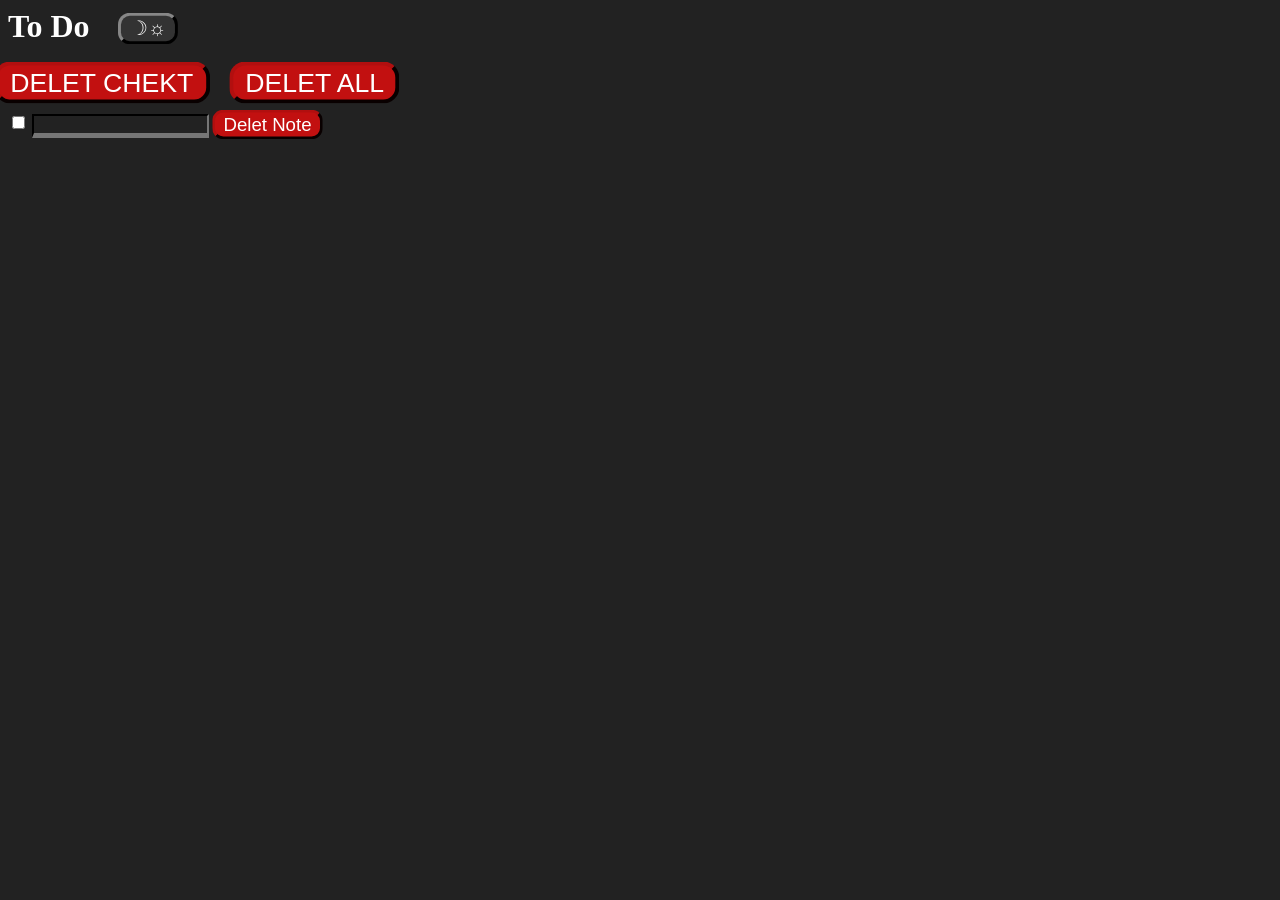
<file: Index.html>
<link id="theme" rel="stylesheet" href="style.css"> 


<h1>
    <text id="h1"> To Do</text><!--headline-->
    <input type="button" name="dark" value="☽☼" id="b1"><!--button dark-->
</h1>
<h2>
    <input type="button" name="del_checkt" value="DELET CHEKT" id="b2"><!--button del checkt-->
    <input type="button" name="delet_all" value="DELET ALL" id="b3"><!--button del all-->
</h2>

<body>
   <input type="checkbox" name="note_chek" id="p1"><!--check box-->
   <input type="text" name="note_text" id="p2"><!--text int-->
   <input type="button" name="note_del" value="Delet Note" id="b4"><!--button del note-->
   <script src="script.js"></script>
</body>
</file>
<file: style.css>
body {
/*seite*/
    background-color: #222222;
}

#h1  {
    /*headline*/
    color: #ffffff;
}

#b1 {
    /*button dark mode*/
    color: ffffff;
    background-color: #333333;
    border-block-color: #333333;
    border-inline-color: #333333;
    scale: 1.5;
    position: relative;
    bottom: 4px; 
    left: 30px; 
    border-radius: 8px;
}

#b2{
    /*button del chekt*/
    color: ffffff;
    background-color: #c21010;
    border-block-color: #5e0808;
    border-inline-color: #5e0808;
    scale: 2;
    position: relative;
    bottom: 0px; 
    left: 40px;
    border-radius: 8px;
}

#b3 {
     /*button del all*/
    color: ffffff;
    background-color: #c21010;
    border-block-color: #5e0808;
    border-inline-color: #5e0808;
    scale: 2;
    position: relative;
    bottom: 0px; 
    left: 150px;
    border-radius: 8px;
}

#b4 {
     /*button del note*/
    color: ffffff;
    background-color: #c21010;
    border-block-color: #5e0808;
    border-inline-color: #5e0808;
    scale: 1.4;
    position: relative;
    bottom: 0px;
    left: 15;
    border-radius: 8px;
}

#p1 {
     /*check box*/

}

#p2 {
     /*text in*/
    background-color: #222222;
    border-top-color: #222222;
    border-left-color: #222222;
    border-right-color: #222222;
    border-bottom-width: 5;
    color: white;
}
</file>
